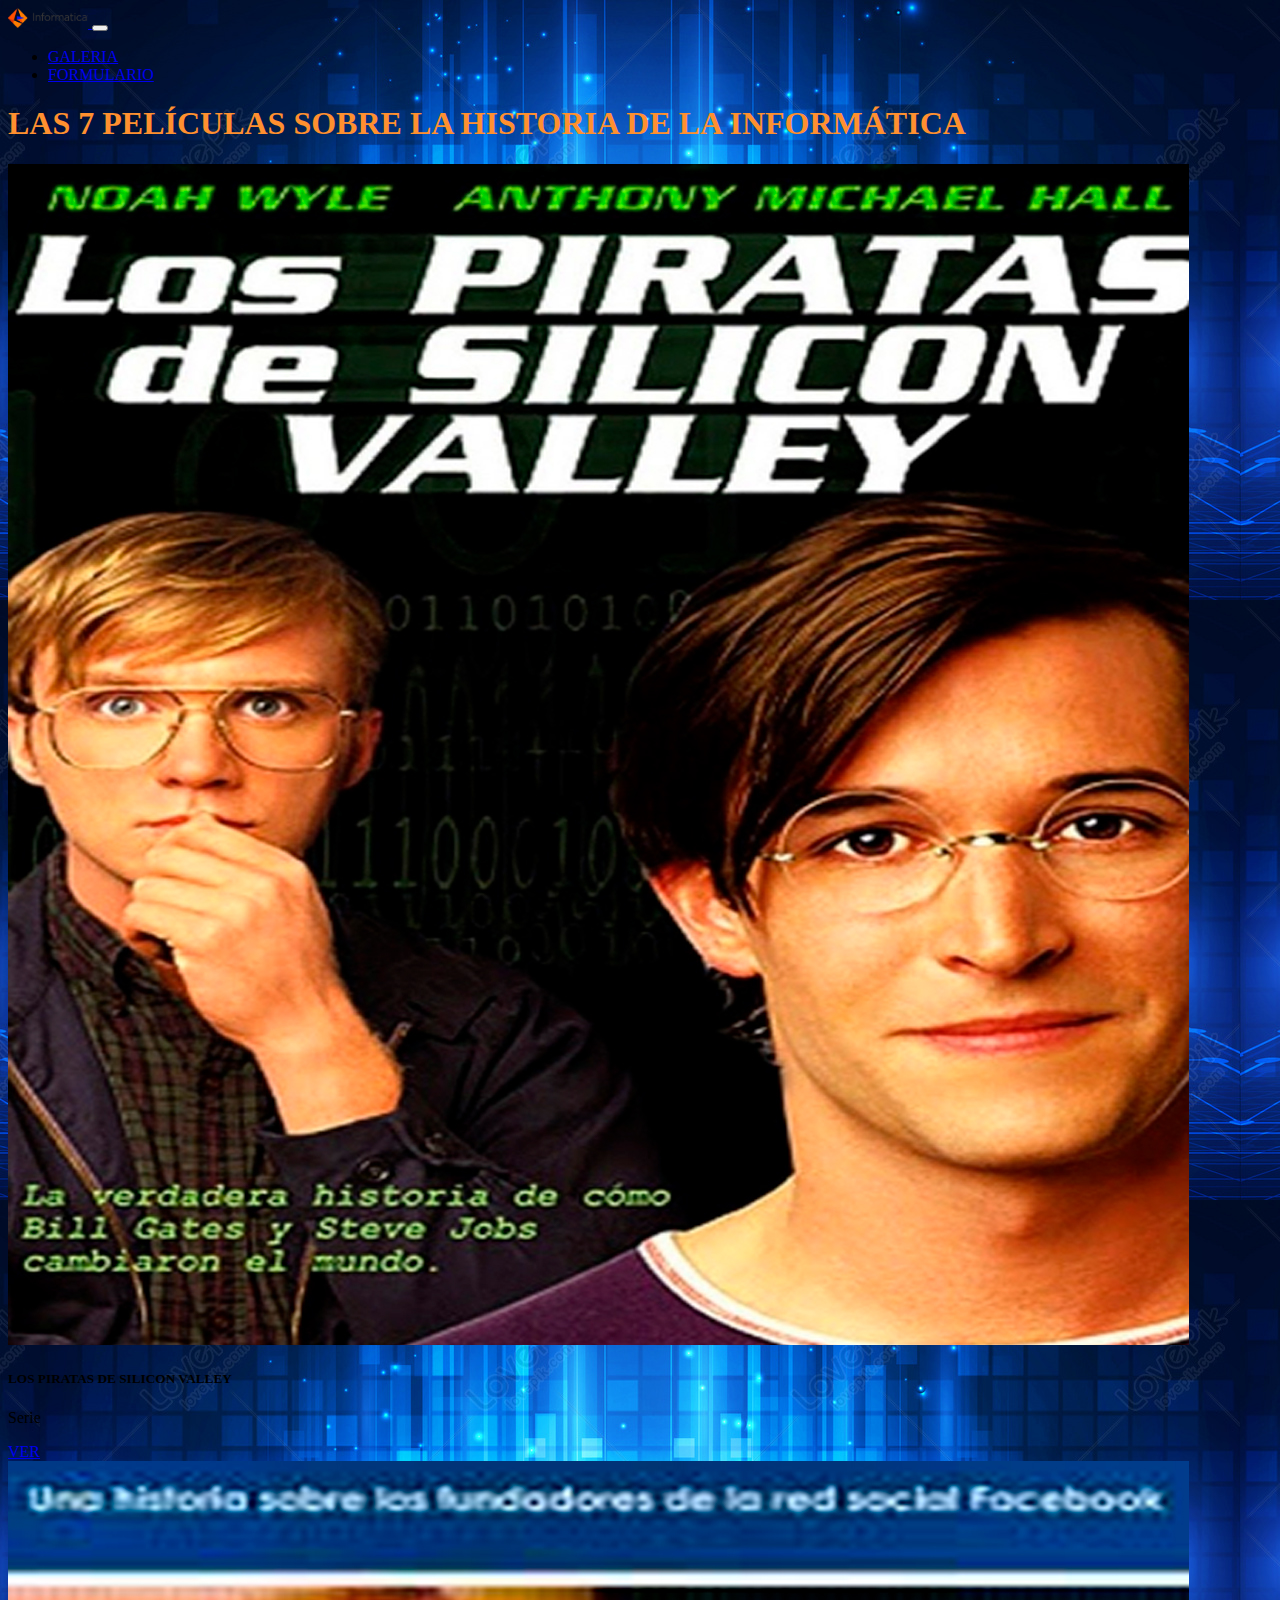
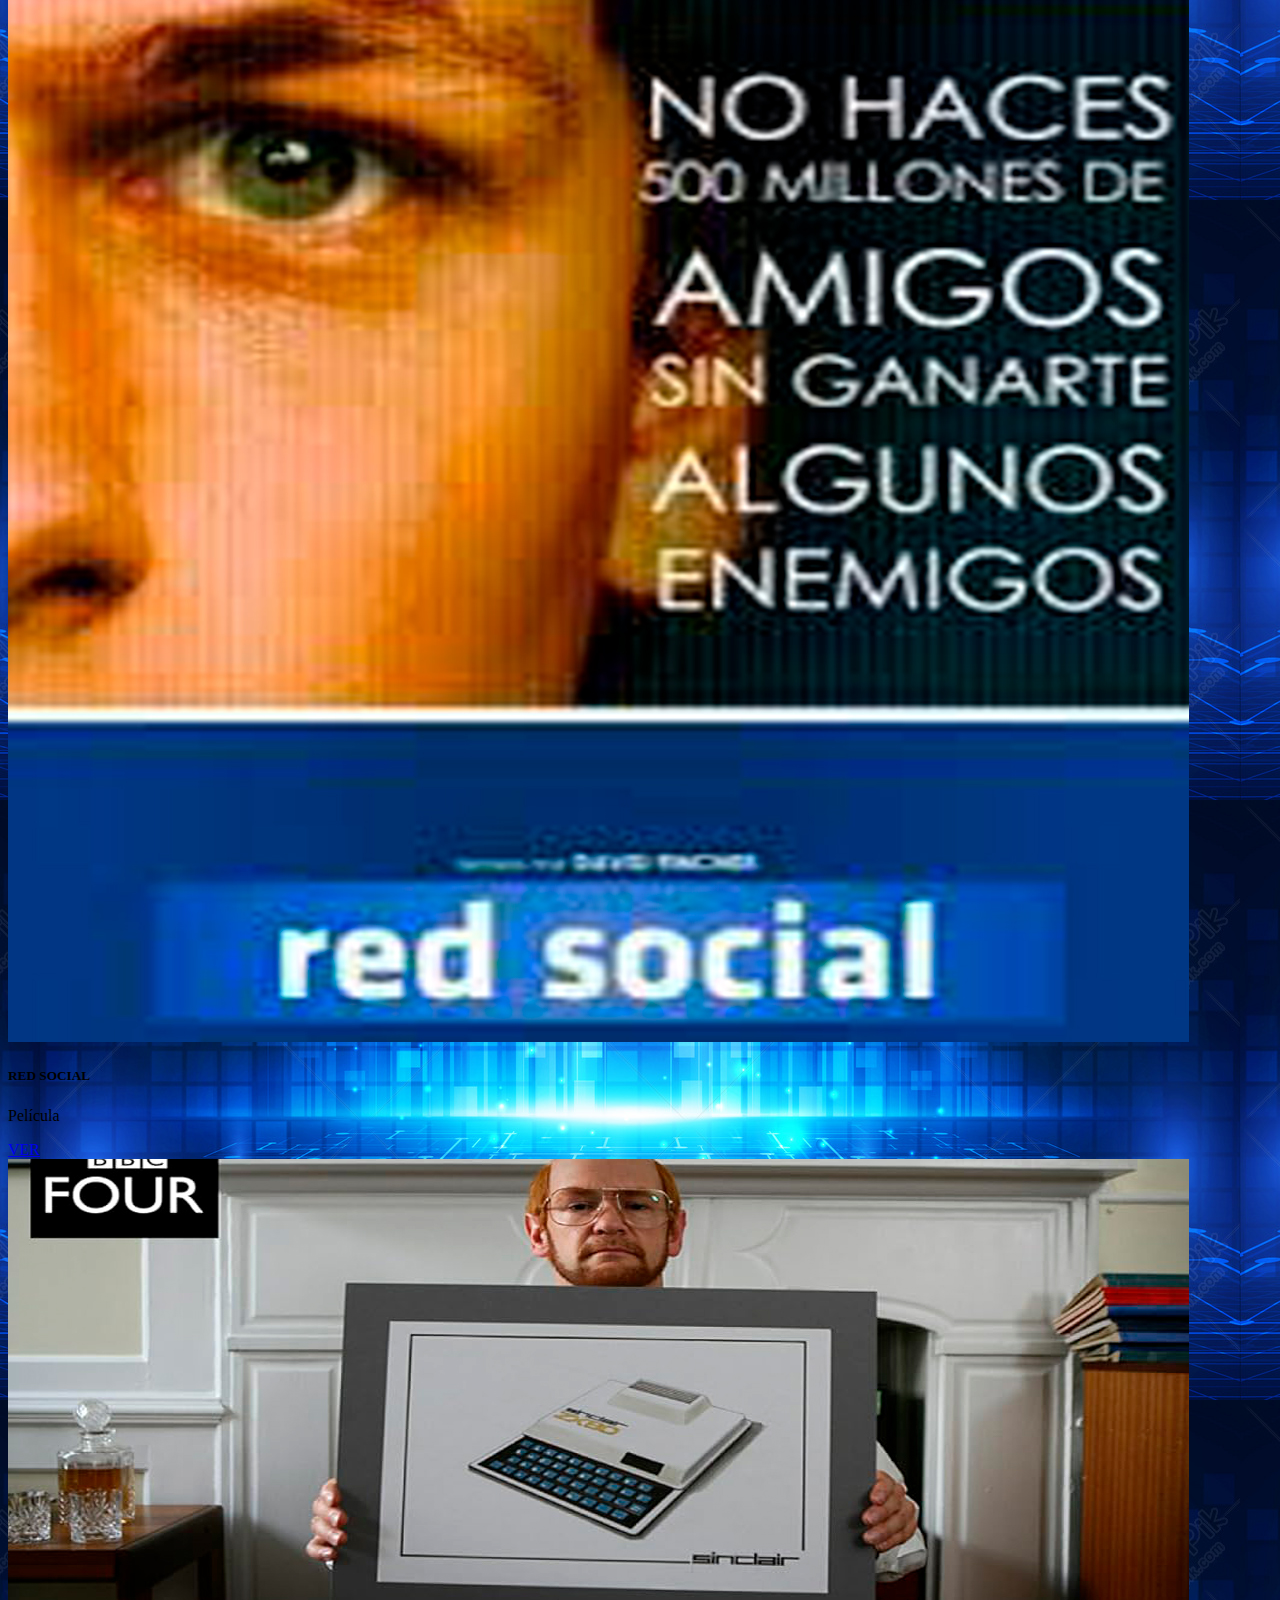
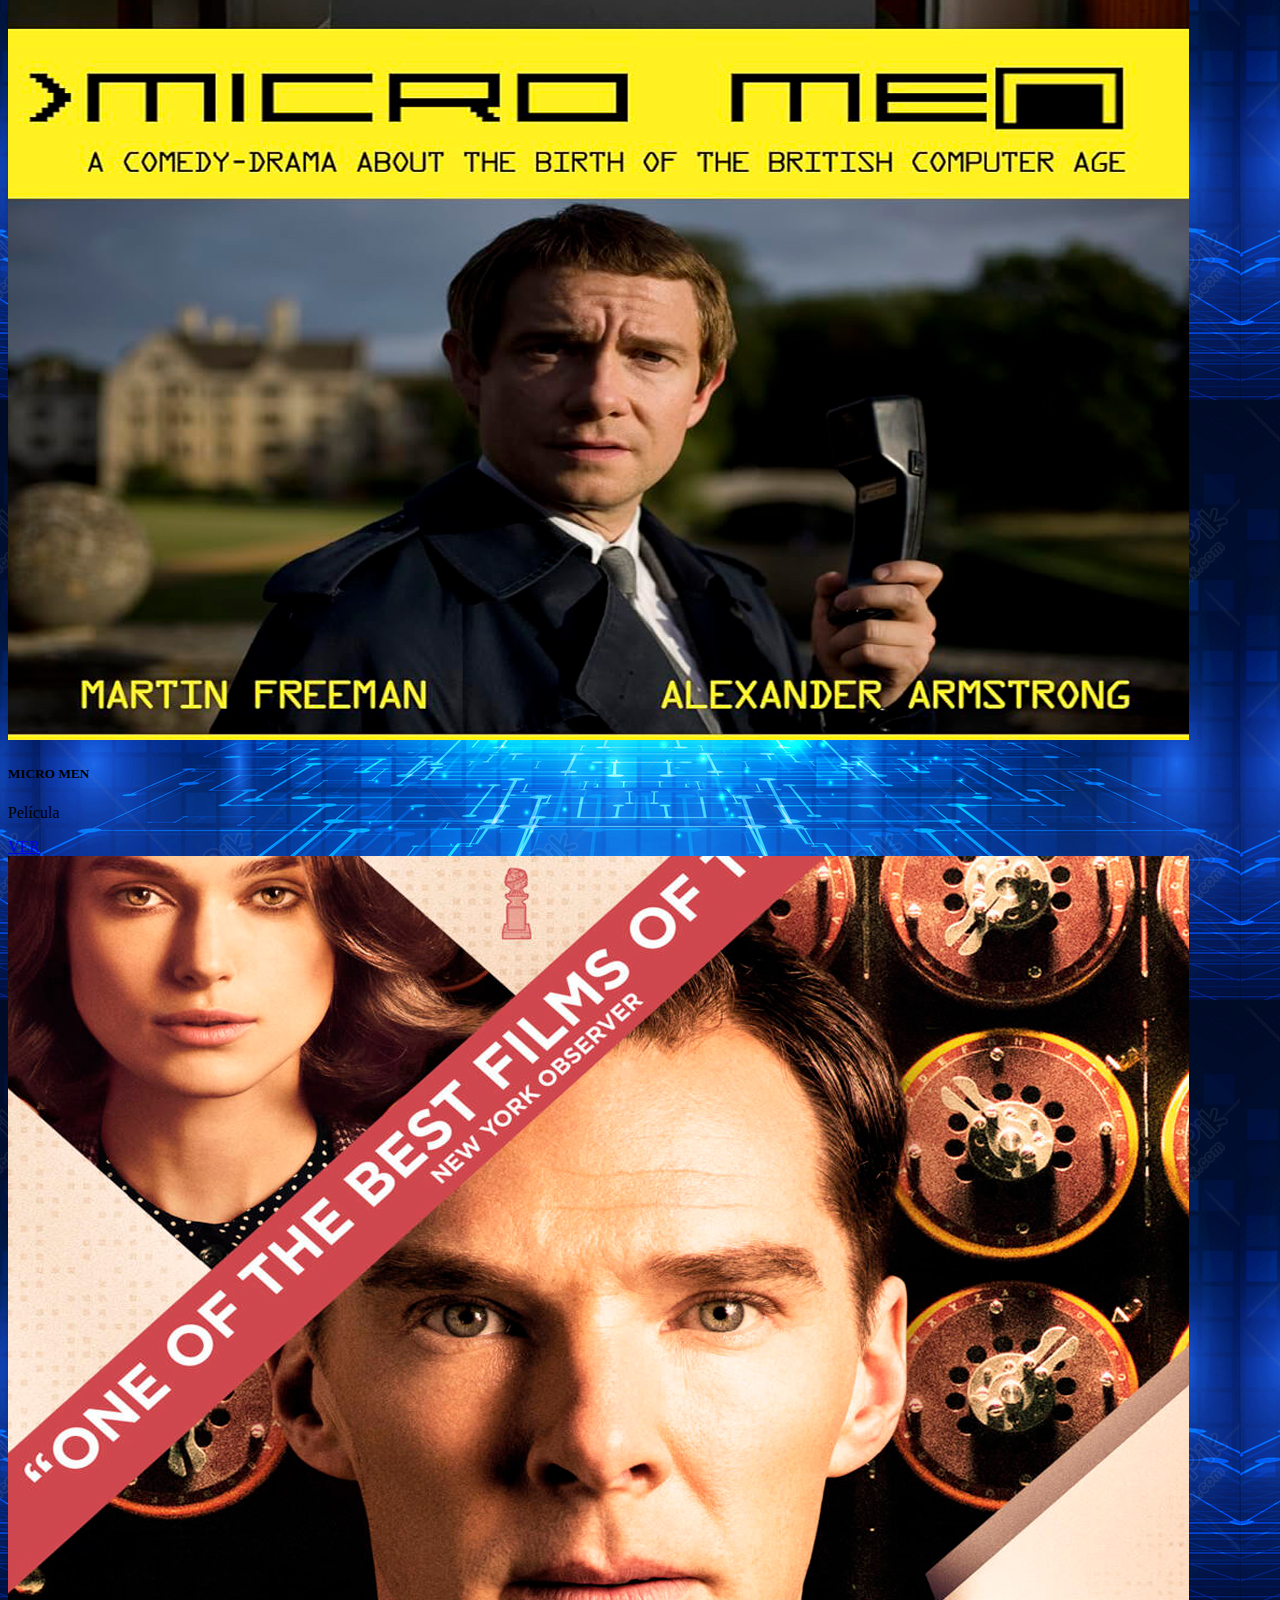
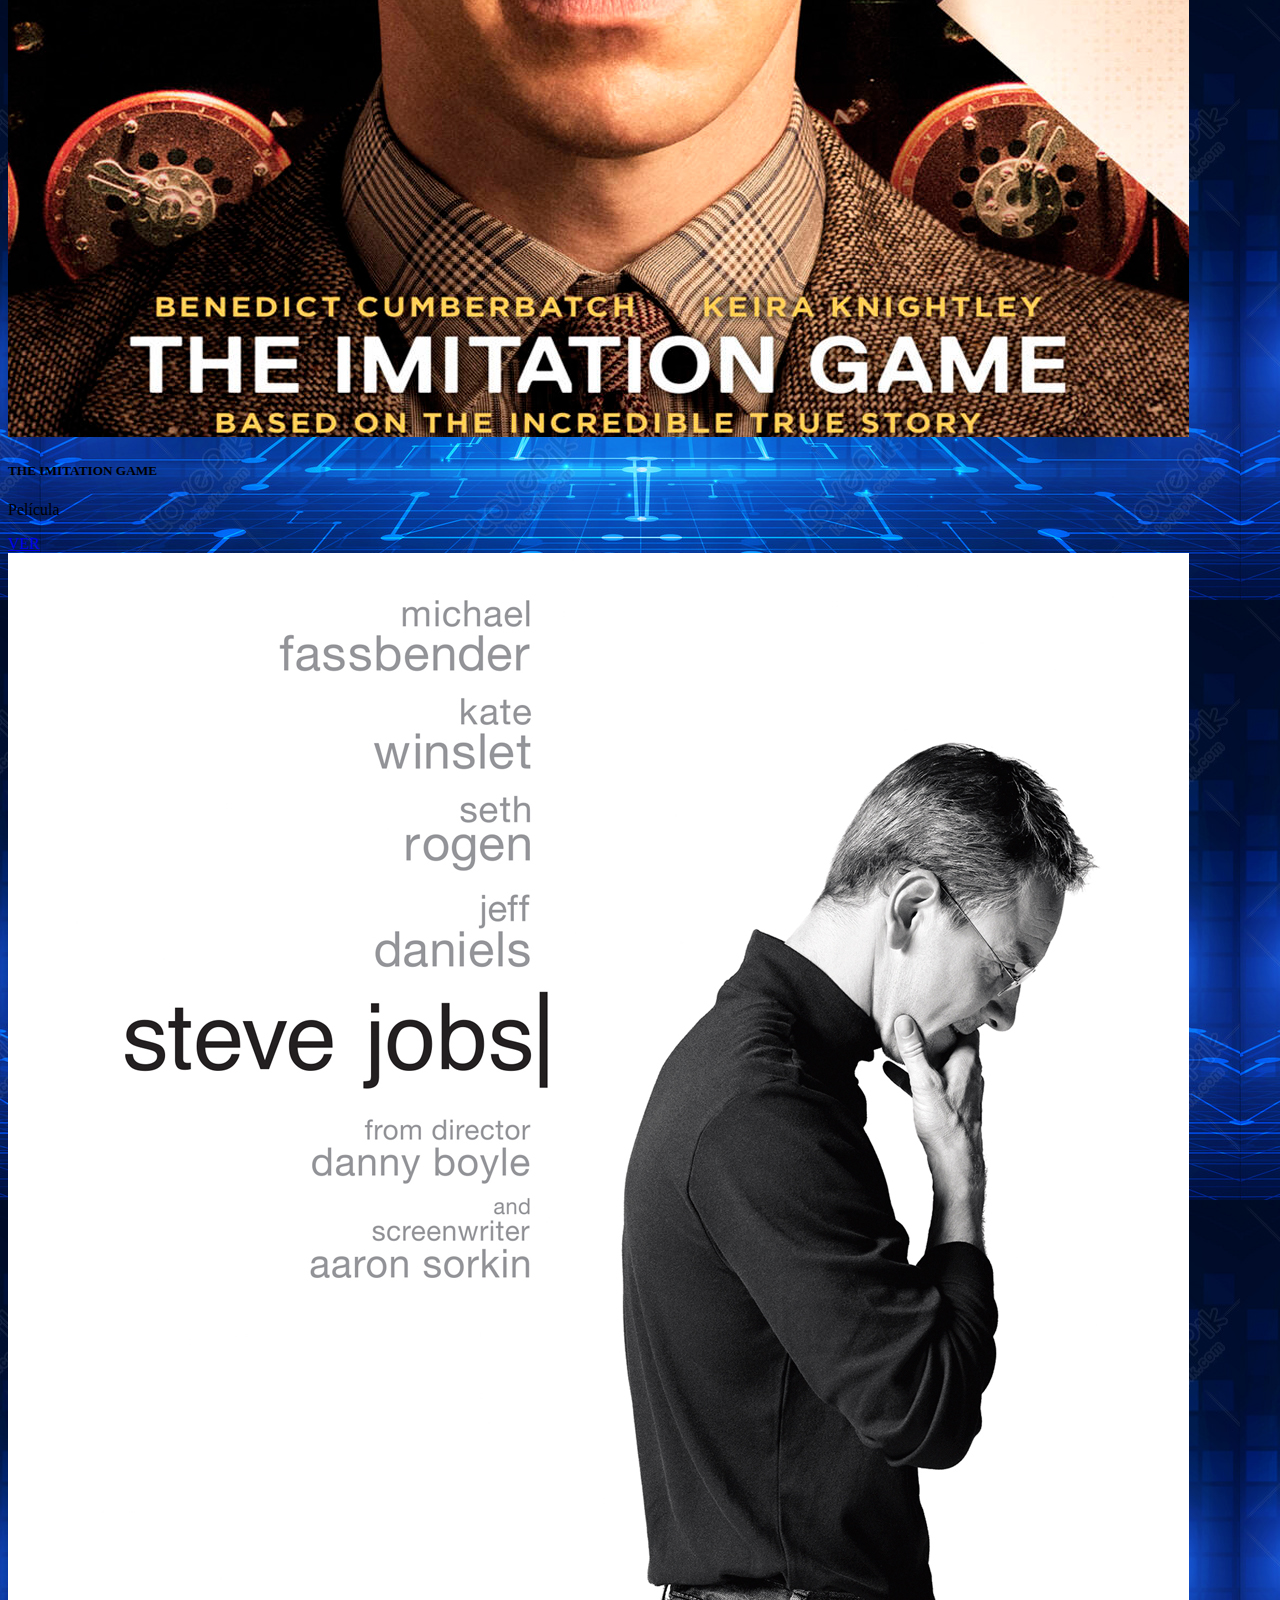
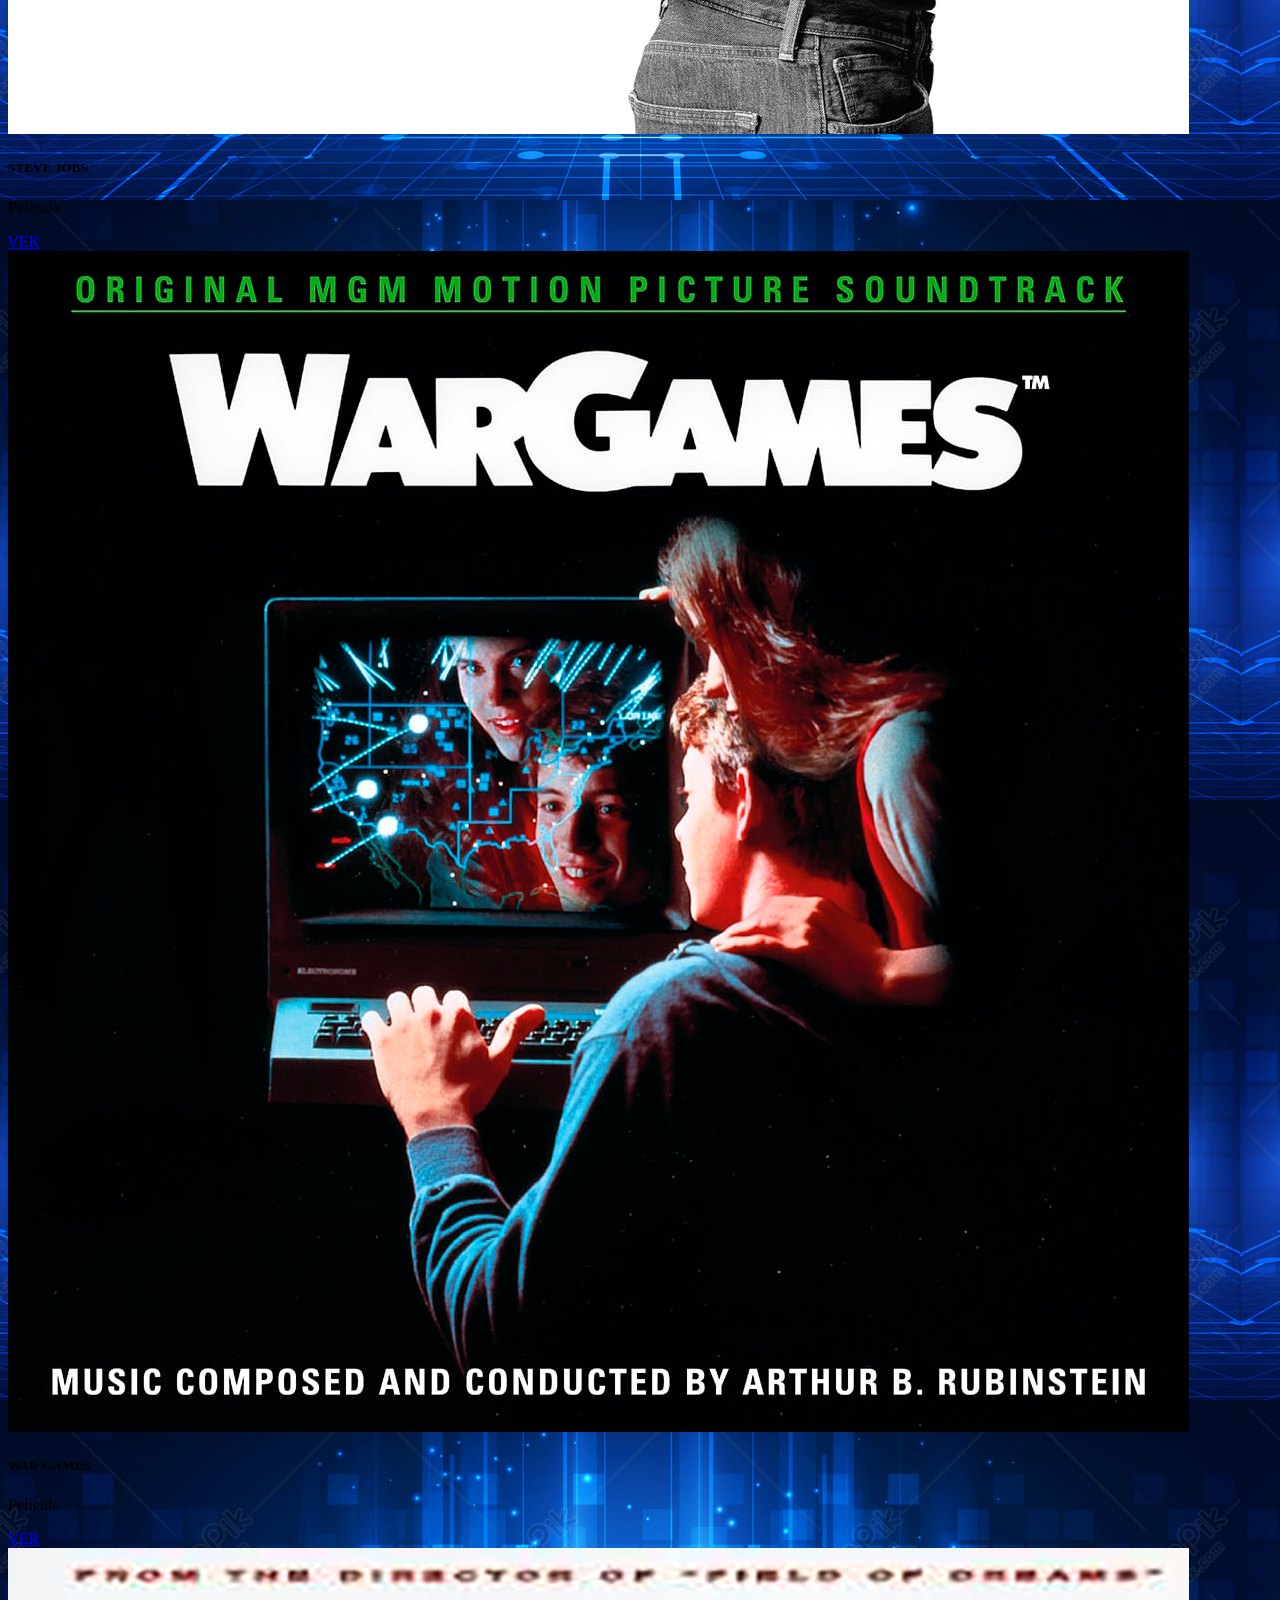
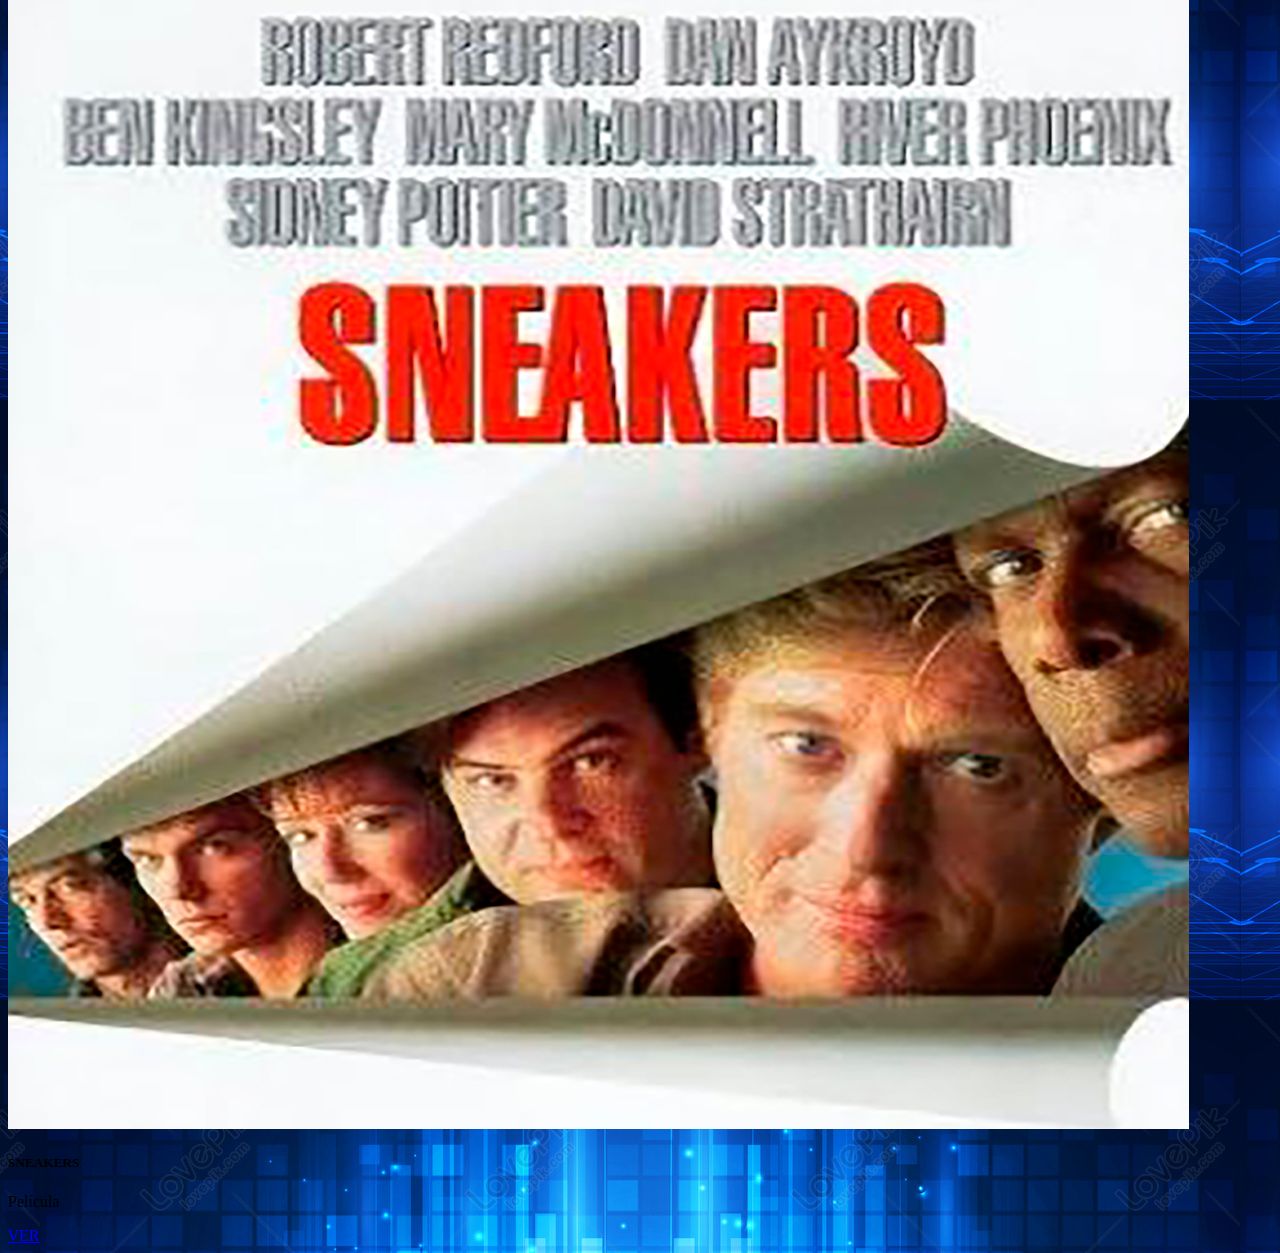
<file: index.html>
<!DOCTYPE html>
<html lang="es">
<head>
    <meta charset="UTF-8">
    <meta http-equiv="X-UA-Compatible" content="IE=edge">
    <meta name="viewport" content="width=device-width, initial-scale=1.0">
    <!-- CSS only -->
    <link href="https://cdn.jsdelivr.net/npm/bootstrap@5.2.2/dist/css/bootstrap.min.css" rel="stylesheet" integrity="sha384-Zenh87qX5JnK2Jl0vWa8Ck2rdkQ2Bzep5IDxbcnCeuOxjzrPF/et3URy9Bv1WTRi" crossorigin="anonymous">
    <!-- JavaScript Bundle with Popper -->
    <script src="https://cdn.jsdelivr.net/npm/bootstrap@5.2.2/dist/js/bootstrap.bundle.min.js" integrity="sha384-OERcA2EqjJCMA+/3y+gxIOqMEjwtxJY7qPCqsdltbNJuaOe923+mo//f6V8Qbsw3" crossorigin="anonymous"></script>
    <link rel="stylesheet" href="style.css">
    <title>7 PELÍCULAS DE INFORMATICA</title>
</head>
<body>

  <nav class="navbar navbar-expand-lg bg-light">
    <div class="container-fluid">
      <a class="navbar-brand" href="#">
        <img src="img/logo.png" alt="Avatar Logo" style="width:80px;" class="rounded-pill"> 
      </a>

      <button class="navbar-toggler" type="button" data-bs-toggle="collapse" data-bs-target="#navbarSupportedContent" aria-controls="navbarSupportedContent" aria-expanded="false" aria-label="Toggle navigation">
        <span class="navbar-toggler-icon"></span>
      </button>
      <div class="collapse navbar-collapse" id="navbarSupportedContent">
        <ul class="navbar-nav me-auto mb-2 mb-lg-0">
          
          <li class="nav-item">
            <a class="nav-link active" aria-current="page" href="#">GALERIA</a>
          </li>
          
          <li class="nav-item">
            <a class="nav-link active" aria-current="page" href="formulario.html">FORMULARIO</a>
          </li>
        </ul>
      </div>
    </div>
  </nav>


    <div class="container" id="body">
        <h1>LAS 7 PELÍCULAS SOBRE LA HISTORIA DE LA INFORMÁTICA</h1>
        <div class="row">
            <div class="col-12 col-sm-6 col-md-4 mb-4">
                <div class="card" >
                    <img src="img/1.jpg" class="card-img-top" alt="...">
                    <div class="card-body">
                      <h5 class="card-title">LOS PIRATAS DE SILICON VALLEY</h5>
                      <p class="card-text">Serie</p>
                      <a href="#" class="btn btn-primary">VER</a>
                    </div>
                  </div>
            </div>
            <div class="col-12 col-sm-6 col-md-4 mb-4">
                <div class="card" >
                    <img src="img/2.jpg" class="card-img-top" alt="...">
                    <div class="card-body">
                      <h5 class="card-title">RED SOCIAL</h5>
                      <p class="card-text">Película</p>
                      <a href="#" class="btn btn-primary">VER</a>
                    </div>
                  </div>
            </div>
            <div class="col-12 col-sm-6 col-md-4 mb-4">
                <div class="card" >
                    <img src="img/3.jpg" class="card-img-top" alt="...">
                    <div class="card-body">
                      <h5 class="card-title">MICRO MEN</h5>
                      <p class="card-text">Película</p>
                      <a href="#" class="btn btn-primary">VER</a>
                    </div>
                  </div>
            </div>
            <div class="col-12 col-sm-6 col-md-4 mb-4">
                <div class="card" >
                    <img src="img/4.jpg" class="card-img-top" alt="...">
                    <div class="card-body">
                      <h5 class="card-title">THE IMITATION GAME</h5>
                      <p class="card-text">Película</p>
                      <a href="#" class="btn btn-primary">VER</a>
                    </div>
                  </div>
            </div>
            <div class="col-12 col-sm-6 col-md-4 mb-4">
                <div class="card" >
                    <img src="img/5.jpg" class="card-img-top" alt="...">
                    <div class="card-body">
                      <h5 class="card-title">STEVE JOBS</h5>
                      <p class="card-text">Película</p>
                      <a href="#" class="btn btn-primary">VER</a>
                    </div>
                  </div>
            </div>
            <div class="col-12 col-sm-6 col-md-4 mb-4">
                <div class="card" >
                    <img src="img/6.jpg" class="card-img-top" alt="...">
                    <div class="card-body">
                      <h5 class="card-title">WAR GAMES</h5>
                      <p class="card-text">Película</p>
                      <a href="#" class="btn btn-primary">VER</a>
                    </div>
                  </div>
            </div>
            <div class="col-12 col-sm-6 col-md-4 mb-4">
                <div class="card" >
                    <img src="img/7.jpg" class="card-img-top" alt="...">
                    <div class="card-body">
                      <h5 class="card-title">SNEAKERS</h5>
                      <p class="card-text">Película</p>
                      <a href="#" class="btn btn-primary">VER</a>
                    </div>
                  </div>
            </div>







        </div>
    </div>
</body>
</html>
</file>
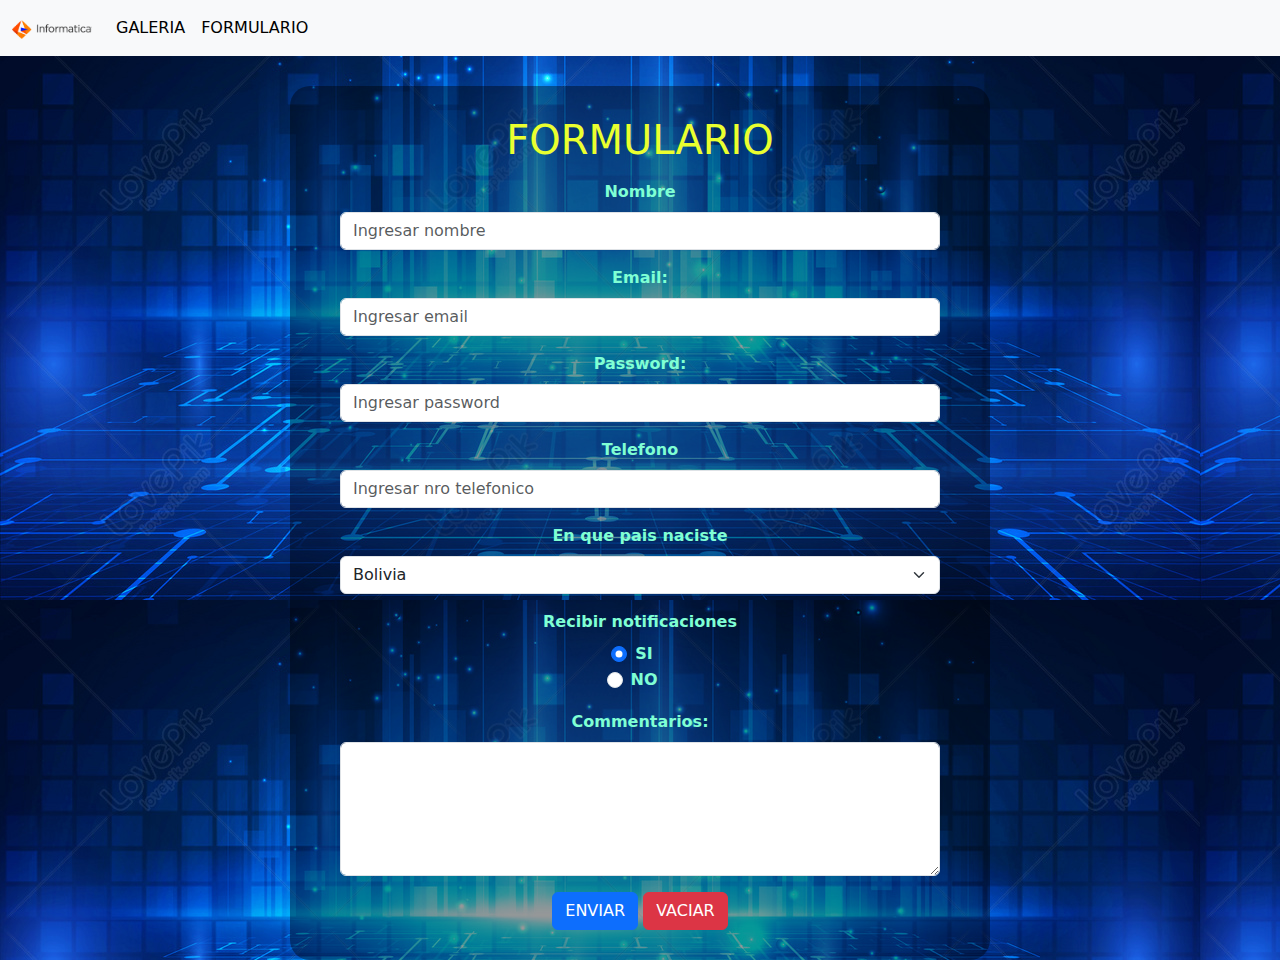
<file: formulario.html>
<!DOCTYPE html>
<html lang="en">
<head>
    <meta charset="UTF-8">
    <meta http-equiv="X-UA-Compatible" content="IE=edge">
    <meta name="viewport" content="width=device-width, initial-scale=1.0">
    <!-- Latest compiled and minified CSS -->
    <link href="https://cdn.jsdelivr.net/npm/bootstrap@5.2.1/dist/css/bootstrap.min.css" rel="stylesheet">

    <!-- Latest compiled JavaScript -->
    <script src="https://cdn.jsdelivr.net/npm/bootstrap@5.2.1/dist/js/bootstrap.bundle.min.js"></script>
    <link rel="stylesheet" href="style2.css">
    <title>FORMULARIO</title>
</head>
<body>
    <nav class="navbar navbar-expand-lg bg-light">
        <div class="container-fluid">
          <a class="navbar-brand" href="#">
            <img src="img/logo.png" alt="Avatar Logo" style="width:80px;" class="rounded-pill"> 
          </a>

          <button class="navbar-toggler" type="button" data-bs-toggle="collapse" data-bs-target="#navbarSupportedContent" aria-controls="navbarSupportedContent" aria-expanded="false" aria-label="Toggle navigation">
            <span class="navbar-toggler-icon"></span>
          </button>
          <div class="collapse navbar-collapse" id="navbarSupportedContent">
            <ul class="navbar-nav me-auto mb-2 mb-lg-0">
              
              <li class="nav-item">
                <a class="nav-link active" aria-current="page" href="index.html">GALERIA</a>
              </li>
              
              <li class="nav-item">
                <a class="nav-link active" aria-current="page" href="#">FORMULARIO</a>
              </li>
              
              
            </ul>
            
          </div>
        </div>
      </nav>
    <form action="/action_page.php">
        <h1>FORMULARIO</h1>
        <div class="mb-3 mt-3">
            <label for="FullName" class="form-label">Nombre</label>
            <input type="text" class="form-control" id="name" placeholder="Ingresar nombre" name="name">
          </div>
        <div class="mb-3 mt-3">
          <label for="email" class="form-label">Email:</label>
          <input type="email" class="form-control" id="email" placeholder="Ingresar email" name="email">
        </div>
        <div class="mb-3">
          <label for="pwd" class="form-label">Password:</label>
          <input type="password" class="form-control" id="pwd" placeholder="Ingresar password" name="pswd">
        </div>
        <div class="mb-3 mt-3">
            <label for="phone" class="form-label">Telefono</label>
            <input type="tel" class="form-control" id="phone" placeholder="Ingresar nro telefonico" name="tel">
        </div>
        <div class="mb-3 mt-3">
            <label for="" class="form-label">En que pais naciste</label>
            <select class="form-select">
            <option>Bolivia</option>
            <option>Mexico</option>
            <option>Europa</option>
            <option>Argentina</option>
          </select>
        </div>  
        <div class="mb-3 mt-3">
            <label for="" class="form-label">Recibir notificaciones</label><br>
            <div class="form-check form-check-inline">
                <input type="radio" class="form-check-input" id="radio1" name="optradio" value="option1" checked>
                <label class="form-check-label" for="radio1">SI</label>
              </div><br>
              <div class="form-check form-check-inline">
                <input type="radio" class="form-check-input" id="radio2" name="optradio" value="option2">
                <label class="form-check-label" for="radio2">NO</label>
              </div>
        </div>


        
        <div class="mb-3 mt-3">
            <label for="Comentarios" class="form-label">Commentarios:</label>
            <textarea class="form-control" rows="5" id="comment" name="text"></textarea>
        </div>

        <button type="button" class="btn btn-primary">ENVIAR</button>
        <button type="reset" class="btn btn-danger">VACIAR</button>
      </form>

</body>
</html>
</file>
<file: style.css>
body{
    background-image: url(img/fondo.jpg);
    background-position: top center;
}
h1{
    color: rgb(255, 144, 47);
}
</file>
<file: style2.css>
body{
    background-image: url(img/fondo.jpg);

}
h1{
    color: rgb(234, 255, 47);
}
form{
    background: rgba(0, 0, 0, 0.4);
    text-align: center;
    max-width: 700px;
    margin: auto;
    padding:  30px 50px;
    margin-top: 30px;
    border-radius: 20px;
}
form label{
    color: aquamarine;
    font-weight: bold;
}
</file>
